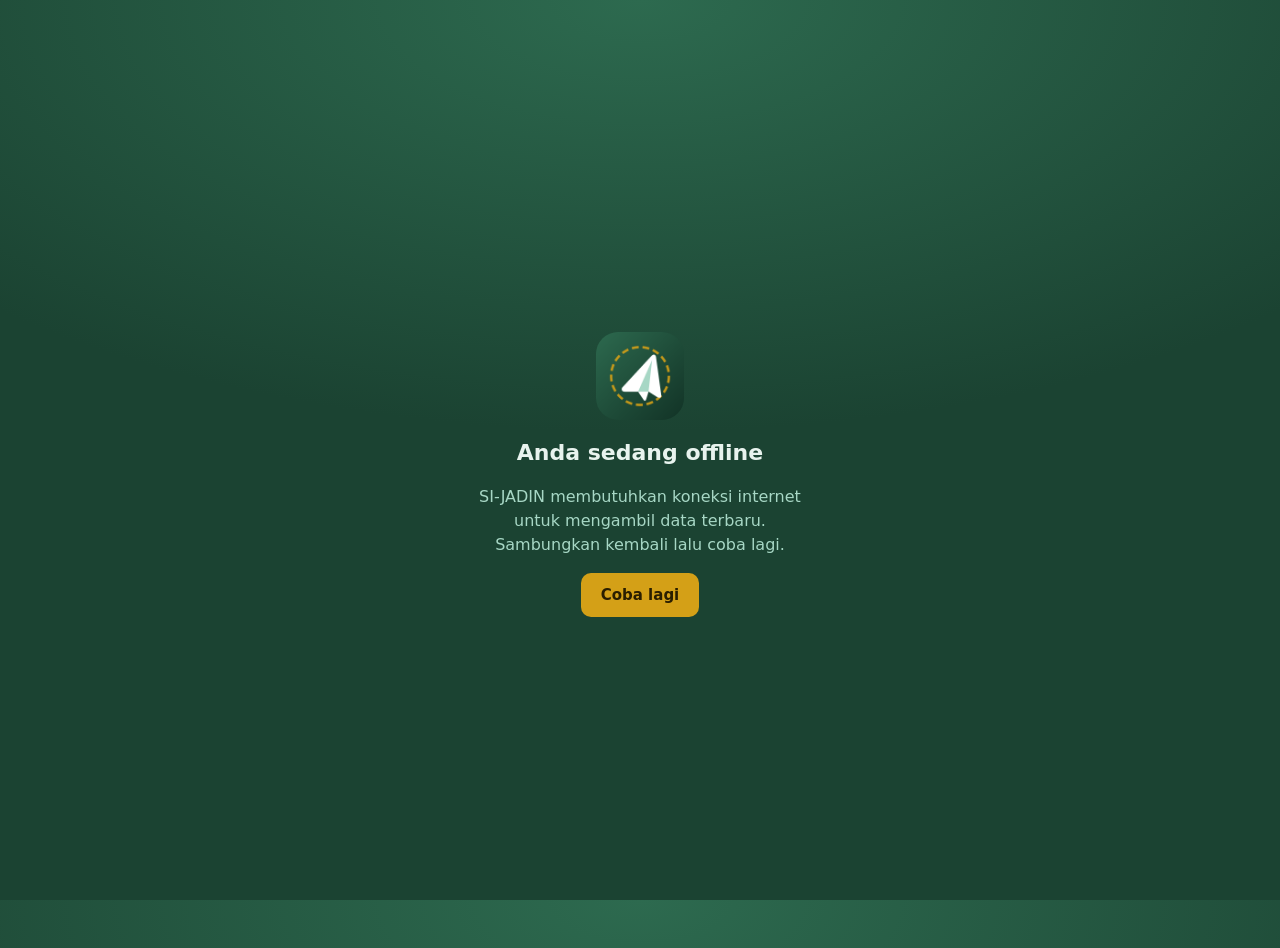
<file: offline.html>
<!DOCTYPE html>
<html lang="id">
<head>
  <meta charset="utf-8">
  <meta name="viewport" content="width=device-width, initial-scale=1, viewport-fit=cover">
  <meta name="theme-color" content="#1B4332">
  <title>SI-JADIN — Offline</title>
  <style>
    html, body { margin: 0; height: 100%; }
    body { display: flex; flex-direction: column; align-items: center; justify-content: center; gap: 16px; padding: 24px; text-align: center; background: radial-gradient(120% 80% at 50% 0%, #2D6A4F 0%, #1B4332 60%); color: #E8F3EE; font: 16px/1.5 system-ui, -apple-system, 'Segoe UI', Roboto, sans-serif; }
    img { width: 88px; height: 88px; border-radius: 22px; }
    h1 { margin: 0; font-size: 22px; }
    p { margin: 0; max-width: 360px; color: #A7D7C5; }
    button { min-height: 44px; padding: 10px 20px; border: 0; border-radius: 10px; background: #D4A017; color: #2A1E00; font: 600 15px system-ui, sans-serif; cursor: pointer; }
    button:focus-visible { outline: 3px solid #fff; outline-offset: 2px; }
  </style>
</head>
<body>
  <img src="icons/icon-192.png" alt="">
  <h1>Anda sedang offline</h1>
  <p>SI-JADIN membutuhkan koneksi internet untuk mengambil data terbaru. Sambungkan kembali lalu coba lagi.</p>
  <button type="button" onclick="location.href='./'">Coba lagi</button>
</body>
</html>
</file>
